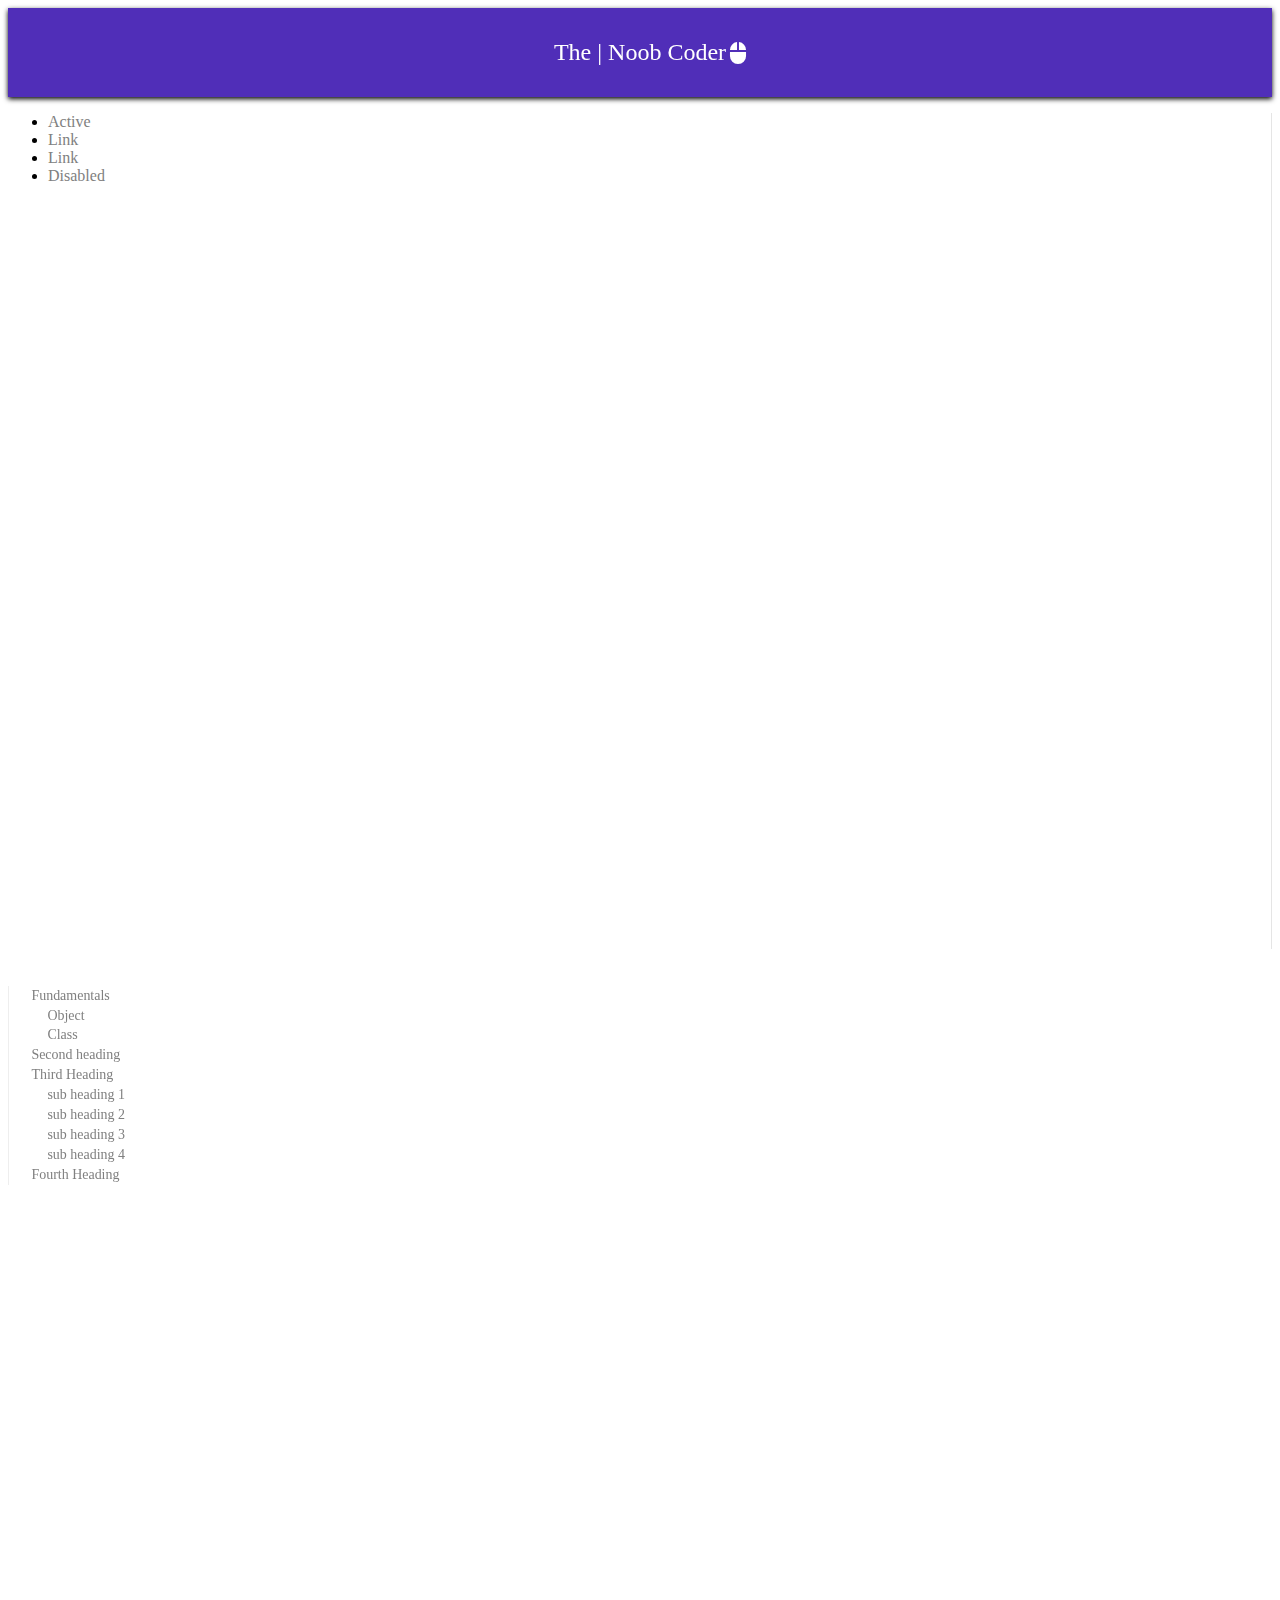
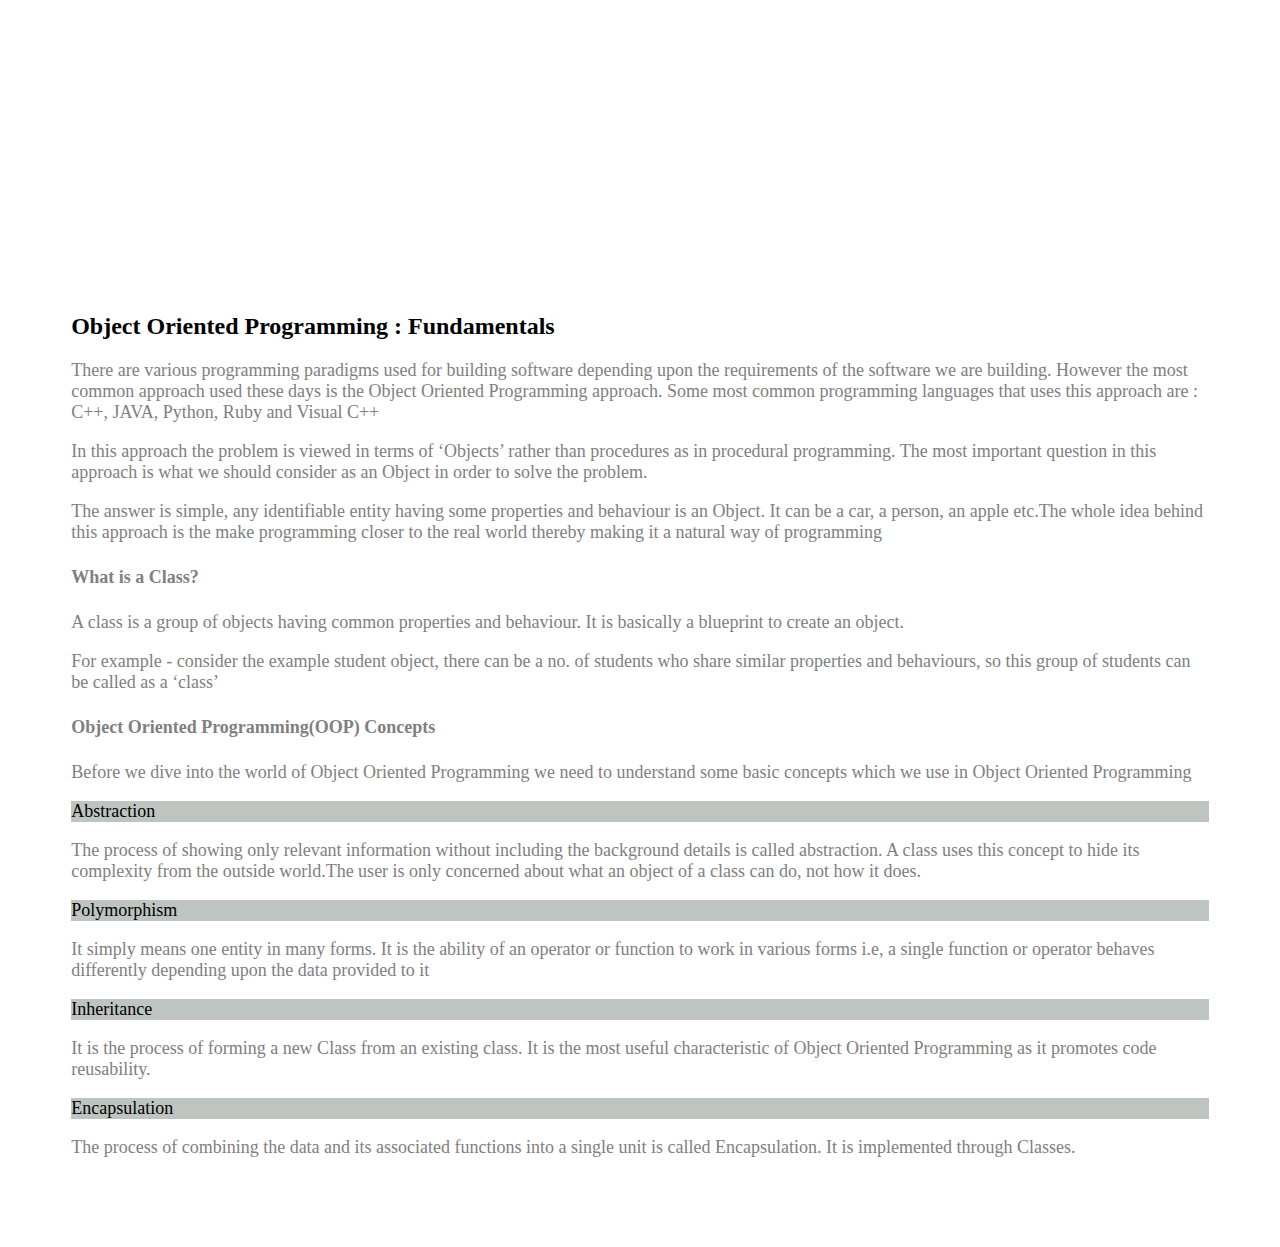
<file: beginner.html>
<!doctype html>
<html lang="en">

<head>
    <meta charset="utf-8">
    <meta name="viewport" content="width=device-width, initial-scale=1, shrink-to-fit=no">
    <link href="https://fonts.googleapis.com/icon?family=Material+Icons"
      rel="stylesheet">
    <link rel="stylesheet" href="https://stackpath.bootstrapcdn.com/bootstrap/4.5.0/css/bootstrap.min.css"
        integrity="sha384-9aIt2nRpC12Uk9gS9baDl411NQApFmC26EwAOH8WgZl5MYYxFfc+NcPb1dKGj7Sk" crossorigin="anonymous">
        <link rel="stylesheet" href="style.css">
        <script src="https://code.jquery.com/jquery-3.5.0.js"></script>
    <title>Test</title>
    
</head>

<body>


    <header class="topbar">
        
            <i class="sidebar-toggler" id="toggle"><span class="material-icons" id="menu">menu</span><span class="material-icons hidden" id="clear">clear</span></i>
        <div class="title mx-3"><a href="index.html" class="link">The | Noob Coder</a> </div><span class="material-icons mouse">mouse</span>  
    </header>

    
    <div class="container-fluid" >
        <div class="row flex-xl-nowrap">
            <div class="col-md-3 col-xl-2 bd-sidebar" id="sidebar">
                <ul class="nav flex-column">
                    <li class="nav-item">
                      <a class="nav-link active" href="#">Active</a>
                    </li>
                    <li class="nav-item">
                      <a class="nav-link" href="#">Link</a>
                    </li>
                    <li class="nav-item">
                      <a class="nav-link" href="#">Link</a>
                    </li>
                    <li class="nav-item">
                      <a class="nav-link disabled" href="#" tabindex="-1" aria-disabled="true">Disabled</a>
                    </li>
                  </ul>
            </div>
            <nav class="d-none d-xl-block col-xl-2 bd-toc" aria-label="Secondary navigation">
                <ul class="section-nav">
                    <li class="toc-entry toc-h2"><a href="#quick-start">Fundamentals</a>
                        <ul>
                            <li class="toc-entry toc-h3"><a href="#object">Object</a></li>
                            <li class="toc-entry toc-h3"><a href="#class">Class</a></li>
                        </ul>
                    </li>
                    <li class="toc-entry toc-h2"><a href="#starter-template">Second heading</a></li>
                    <li class="toc-entry toc-h2"><a href="#important-globals">Third Heading</a>
                        <ul>
                            <li class="toc-entry toc-h3"><a href="#html5-doctype">sub heading 1</a></li>
                            <li class="toc-entry toc-h3"><a href="#responsive-meta-tag">sub heading 2</a></li>
                            <li class="toc-entry toc-h3"><a href="#box-sizing">sub heading 3</a></li>
                            <li class="toc-entry toc-h3"><a href="#reboot">sub heading 4</a></li>
                        </ul>
                    </li>
                    <li class="toc-entry toc-h2"><a href="#community">Fourth Heading</a></li>
                </ul>
            </nav>


            <main class="col-md-9 col-xl-8 py-md-3 pl-md-5 bd-content" role="main" id="main-body"> 
                <div>
                    <h2>Object Oriented Programming : Fundamentals</h2>
                </div>
                <div class="body my-4">
                    <p>There are various programming paradigms used for building software depending upon the requirements of the software we are building. However the most common approach used these days is the Object Oriented Programming approach. Some most common programming languages that uses this approach are : C++, JAVA, Python, Ruby and Visual C++
                    </p>
                    <p>In this approach the problem is viewed in terms of ‘Objects’ rather than procedures as in procedural programming. The most important question in this approach is what we should consider as an Object in order to solve the problem.</p>
                    <p>The answer is simple, any identifiable entity having some properties and behaviour is an Object.
                        It can be a car, a person, an apple etc.The whole idea behind this approach is the  make programming closer to the real world thereby making it a natural way of programming
                        </p>

                        <div class="my-4">
                            <h4>What is a Class?</h4>
                            <p>A class is a group of objects having common properties and behaviour.
                                It is basically a blueprint to create an object.
                            </p>
                            <p>For example - consider the example student object, there can be a no. of students who share similar properties and behaviours, so this group of students can be called as a ‘class’</p>
                        
                        </div>
                        
                        <div class="my-4">
                            <h4 class="mb-3">Object Oriented Programming(OOP) Concepts</h4>
                            <p>Before we dive into the world of Object Oriented Programming we need to understand some basic concepts which we use in Object Oriented Programming
                            </p>
                        </div>
                        
                         
                    <div class="card mb-3 card-definition">
                        <div class="card-header">Abstraction</div>
                        <div class="card-body">
                                <p>The process of showing only relevant information without including the background details is called abstraction. A class uses this concept to hide its complexity from the outside world.The user is only concerned about what an object of a class can do, not how it does.
                                </p>
                        </div>
                    </div>
                    <div class="card mb-3 card-definition">
                        <div class="card-header">Polymorphism</div>
                        <div class="card-body">
                                <p>It simply means one entity in many forms. It is the ability of an operator or function to work in various forms i.e, a single function or operator behaves differently depending upon the data provided to it

                                </p>
                        </div>
                    </div>
                    <div class="card mb-3 card-definition">
                        <div class="card-header">Inheritance</div>
                        <div class="card-body">
                                <p>It is the process of forming a new Class from an existing class. It is the most useful characteristic of Object Oriented Programming as it promotes code reusability.
                                </p>
                        </div>
                    </div>
                    <div class="card mb-3 card-definition">
                        <div class="card-header">Encapsulation</div>
                        <div class="card-body">
                                <p>The process of combining the data and its associated functions into a single unit is called Encapsulation. It is implemented through Classes.
                                </p>
                        </div>
                    </div>
            </main>
        </div>
    </div>
    
    
    
    <script src="https://cdn.jsdelivr.net/npm/popper.js@1.16.0/dist/umd/popper.min.js"
        integrity="sha384-Q6E9RHvbIyZFJoft+2mJbHaEWldlvI9IOYy5n3zV9zzTtmI3UksdQRVvoxMfooAo"
        crossorigin="anonymous"></script>
    <script src="https://stackpath.bootstrapcdn.com/bootstrap/4.5.0/js/bootstrap.min.js"
        integrity="sha384-OgVRvuATP1z7JjHLkuOU7Xw704+h835Lr+6QL9UvYjZE3Ipu6Tp75j7Bh/kR0JKI"
        crossorigin="anonymous"></script>
        <script>
            $(document).ready(function () {
                $("#toggle").click(function () {
                    $("#sidebar").toggleClass('show-sidebar');
                    $("#main-body").toggleClass('body-blur');
                    $("#menu").toggle();
                    $("#clear").toggle();
                });
                $("#main-body").click(function () {
                    if($("#sidebar").hasClass('show-sidebar')){
                        $("#sidebar").toggleClass('show-sidebar');
                        $("#main-body").toggleClass('body-blur');
                        $("#menu").toggle();
                        $("#clear").toggle();
                    }
                });
            });
        
    </script>
</body>

</html>
</file>
<file: style.css>
/*----Global styles--------*/
a {
  text-decoration: none !important;
  color: gray !important;
}
.hidden {
  display: none;
}

/*-------topbar -----------*/
.topbar {
  font-size: 24px;
  padding: 1%;
  min-height: 4rem;
  display: flex;
  justify-content: center;
  align-items: center;
  background-color: #502eb8;
  color: white;
  box-shadow: 0px 2px 5px black;
}
.link {
  color: white !important;
}
@media (max-width: 991.98px) {
  .topbar {
    padding-right: 0.4rem;
    padding-left: 0.4rem;
  }
}

.topbar {
  position: -webkit-sticky;
  position: sticky;
  top: 0;
  z-index: 1071;
}

/*----------------- Heading------------------------- */
.header,
.footer {
  text-align: center;
  padding-top: 5%;
  padding-bottom: 5%;
  color: #502eb8;
}
.header .title {
  font-family: "Nova Slim";
  font-size: 3.5em;
}

.header p {
  font-family: "Open Sans";
  font-size: 1.5em;
}

.bd-content {
  -ms-flex-order: 1;
  order: 1;
  padding: 5%;
}

/*-------body-----------------*/
.section {
  border-top-left-radius: 5vh;
  border-top-right-radius: 5vh;
  background-color: white;
}
.content-wrapper {
  padding: 0px;
  background-color: #502eb82f;
}
.heading {
  text-align: center;
}

.heading .title {
  font-family: "Google Sans";
  font-size: 1.8em;
}
.section,
.card-deck {
  padding: 5%;
}
.section .heading {
  text-align: center;
}

.section .heading .title {
  font-family: "Google Sans";
  font-size: 1.8em;
}

.card-courses {
  border: none !important;
  border-radius: 8px !important;
  padding: 2%;
  background-color: white !important;
  box-shadow: 0 0 2px gray;
}
.card-courses .card-body {
  display: flex;
  justify-content: center;
  align-items: center;
  font-size: 1.2em;
  background-color: white;
}
.card-courses:hover {
  box-shadow: 0 0 10px gray;
  transition: ease-out 0.3s;
  color: #502eb8 !important;
}
.about {
  display: flex;
  justify-content: center;
  padding: 5%;
}
.img-coding {
  max-width: 100%;
  height: auto;
}
.card-img-top {
  height: 100px;
}

.bd-toc {
  -ms-flex-order: 2;
  order: 2;
  padding-top: 1.4rem;
  padding-bottom: 1.4rem;
  font-size: 0.874rem;
}

@supports ((position: -webkit-sticky) or (position: sticky)) {
  .bd-toc {
    position: -webkit-sticky;
    position: sticky;
    top: 4rem;
    height: calc(100vh - 4rem);
    overflow-y: auto;
  }
}

.section-nav {
  padding-left: 0;
  border-left: 1px solid #eee;
}

.section-nav ul {
  padding-left: 1rem;
}

.toc-entry {
  display: block;
}

.toc-entry a {
  display: block;
  padding: 0.124rem 1.4rem;
  color: #77757a;
}

.toc-entry a:hover {
  color: #007bff;
  text-decoration: none;
}

.bd-sidebar {
  border-right: 1px solid rgba(0, 0, 0, 0.1);
}
.bd-sidebar {
  position: -webkit-sticky;
  position: sticky;
  background-color: white;
  top: 4rem;
  z-index: 1000;
  height: calc(100vh - 4rem);
}

.sidebar-toggler {
  visibility: hidden;
}
#toggle {
  color: white;
  background-color: #502eb8;
}

@media (max-width: 768px) {
  .bd-sidebar {
    position: -webkit-sticky;
    position: fixed;
    width: 220px;
    top: 4rem;
    left: -100%;
    z-index: 1000;
    height: calc(100vh - 4rem);
    transition: 0.3s ease-out;
  }
  .sidebar-toggler {
    position: absolute;
    left: 1rem;
    visibility: visible;
  }
  .sidebar-toggler:hover {
    cursor: pointer;
  }
  .body-blur {
    filter: blur(8px);
    -webkit-filter: blur(8px);
  }
  @supports ((position: -webkit-sticky) or (position: sticky)) {
  }
}

@media (min-width: 1200px) {
  .bd-sidebar {
    -ms-flex: 0 1 320px;
    flex: 0 1 320px;
  }
}
.show-sidebar {
  left: 0;
  transition: 0.3s ease-out;
}

.doodle-wrapper,
.footer {
  background-color: #502eb82f;
  overflow: hidden;
}
.footer {
  border-top-left-radius: 5vh;
  border-top-right-radius: 5vh;
}

.card-definition .card-header{
  background-color:  #bec4bf;
  color:black;
}

.body{
  font-size: 18px;
    color: grey;
}
</file>
